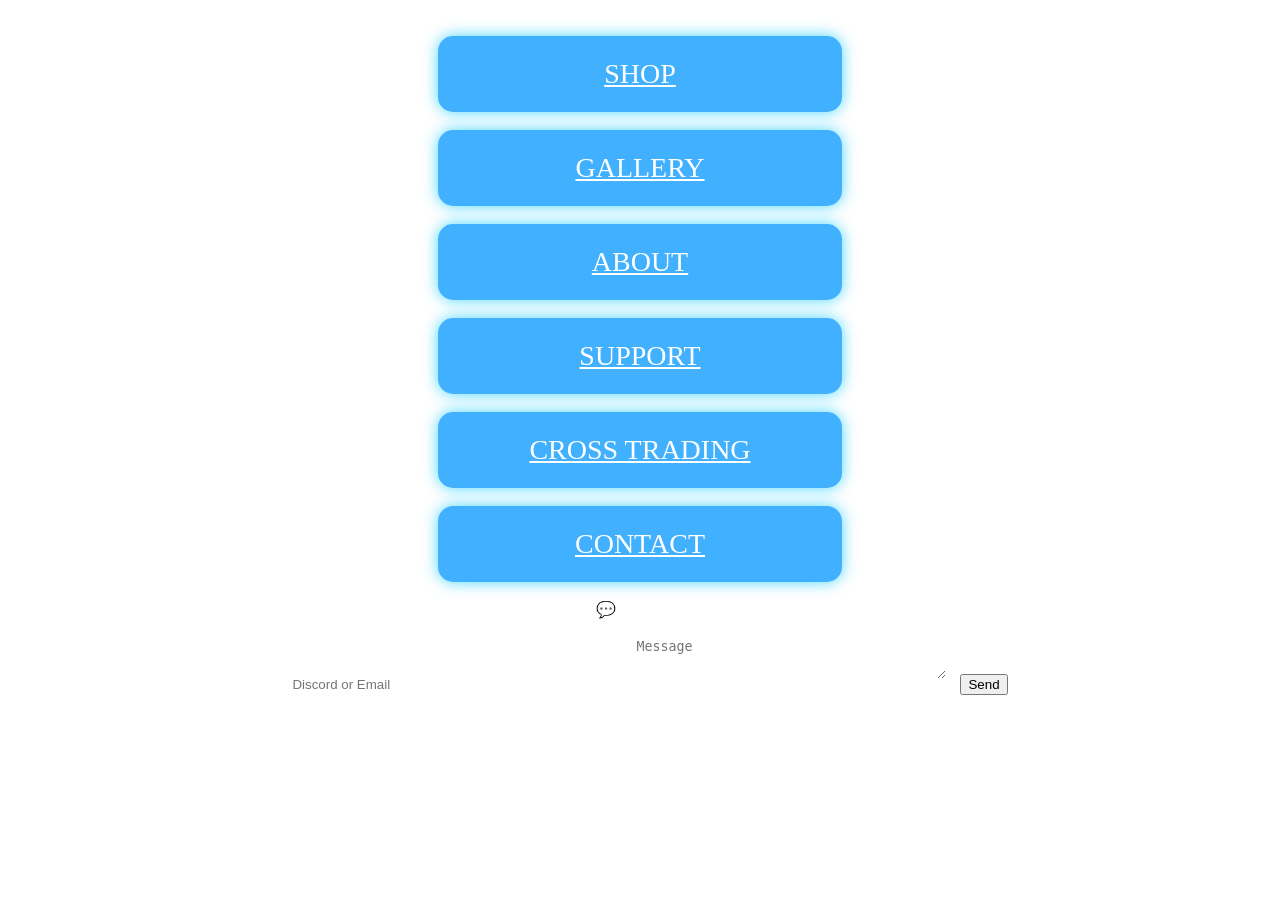
<file: index.html>
<!DOCTYPE html>
<html>
<head>
<link rel="stylesheet" href="style.css">
<script src="script.js"></script>
</head>

<body>

<div class="title">price's shop</div>

<div class="nav-container">
    <a class="btn" href="shop.html">SHOP</a>
    <a class="btn" href="gallery.html">GALLERY</a>
    <a class="btn" href="about.html">ABOUT</a>
    <a class="btn" href="support.html">SUPPORT</a>
    <a class="btn" href="crosstrade.html">CROSS TRADING</a>
    <a class="btn" href="contact.html">CONTACT</a>
</div>

<!-- CHAT -->
<div class="chat-box">
    <div class="chat-header" onclick="toggleChat()">💬 Live Chat</div>

    <div class="chat-body">
        <input id="chatUser" placeholder="Discord or Email">
        <textarea id="chatMsg" placeholder="Message"></textarea>
        <button onclick="sendChat()">Send</button>
    </div>
</div>

</body>
</html>
</file>
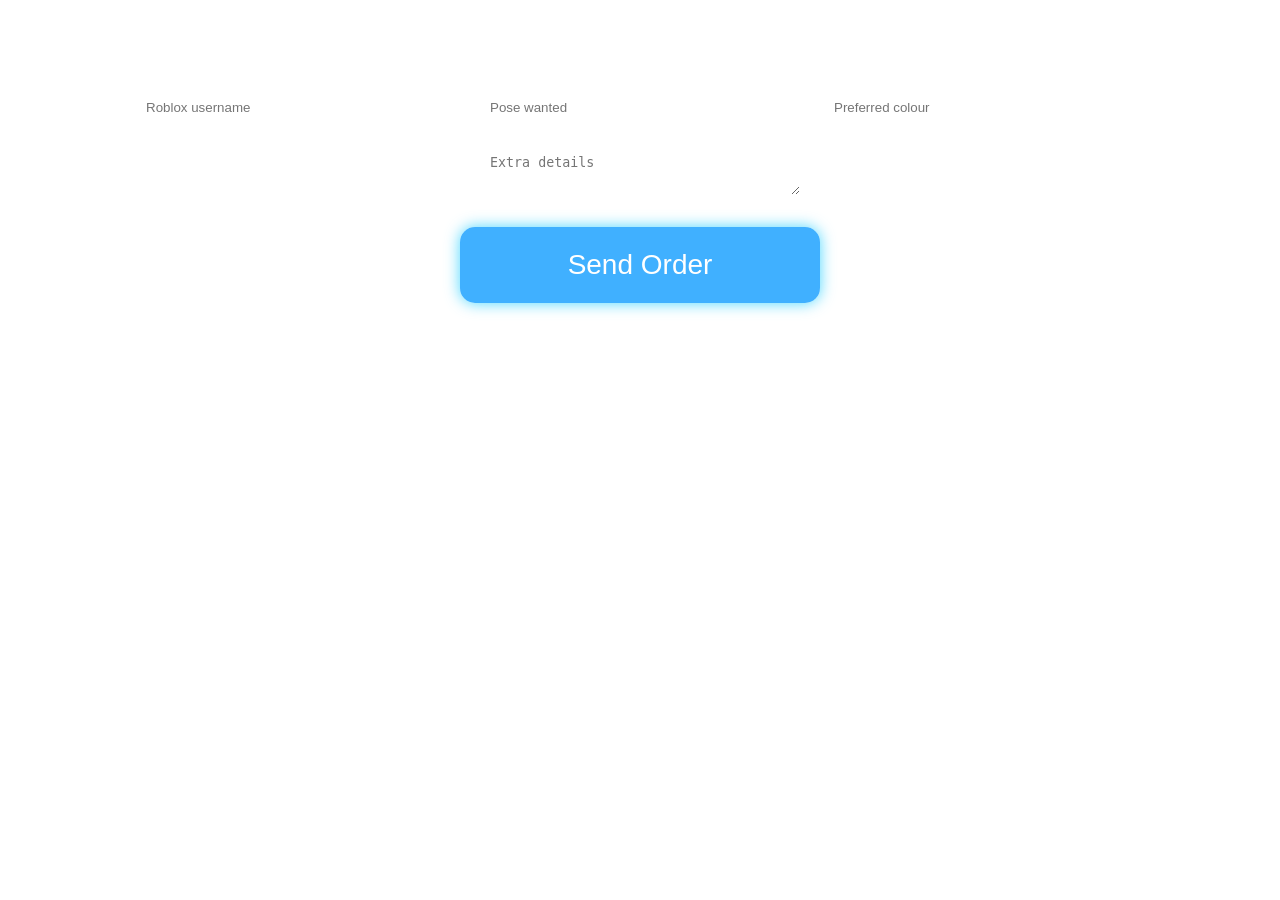
<file: checkout.html>
<!DOCTYPE html>
<html>
<head>
<link rel="stylesheet" href="style.css">
</head>

<body>

<h1 class="title">CHECKOUT</h1>

<div class="form">

<input id="user" placeholder="Roblox username">
<input id="pose" placeholder="Pose wanted">
<input id="color" placeholder="Preferred colour">
<textarea id="details" placeholder="Extra details"></textarea>

<button class="btn" onclick="order()">Send Order</button>

</div>

<script>
const webhook = "https://discord.com/api/webhooks/1501576085308182628/zuaR4p-qrjZc6shGRRintawI14RkMR6f1TbIRwtZPSXIMIviczfT5anEC_yvlT1W3SxY";

function order() {
    const type = new URLSearchParams(window.location.search).get("type");

    let title =
        type === "gfx" ? "NEW GFX ORDER" :
        type === "banner" ? "NEW BANNER ORDER" :
        "NEW THUMBNAIL ORDER";

    fetch(webhook, {
        method:"POST",
        headers:{"Content-Type":"application/json"},
        body: JSON.stringify({
            content: `${title}
Username: ${user.value}
Pose: ${pose.value}
Color: ${color.value}
Details: ${details.value}`
        })
    });

    alert("Sent!");
}
</script>

</body>
</html>
</file>
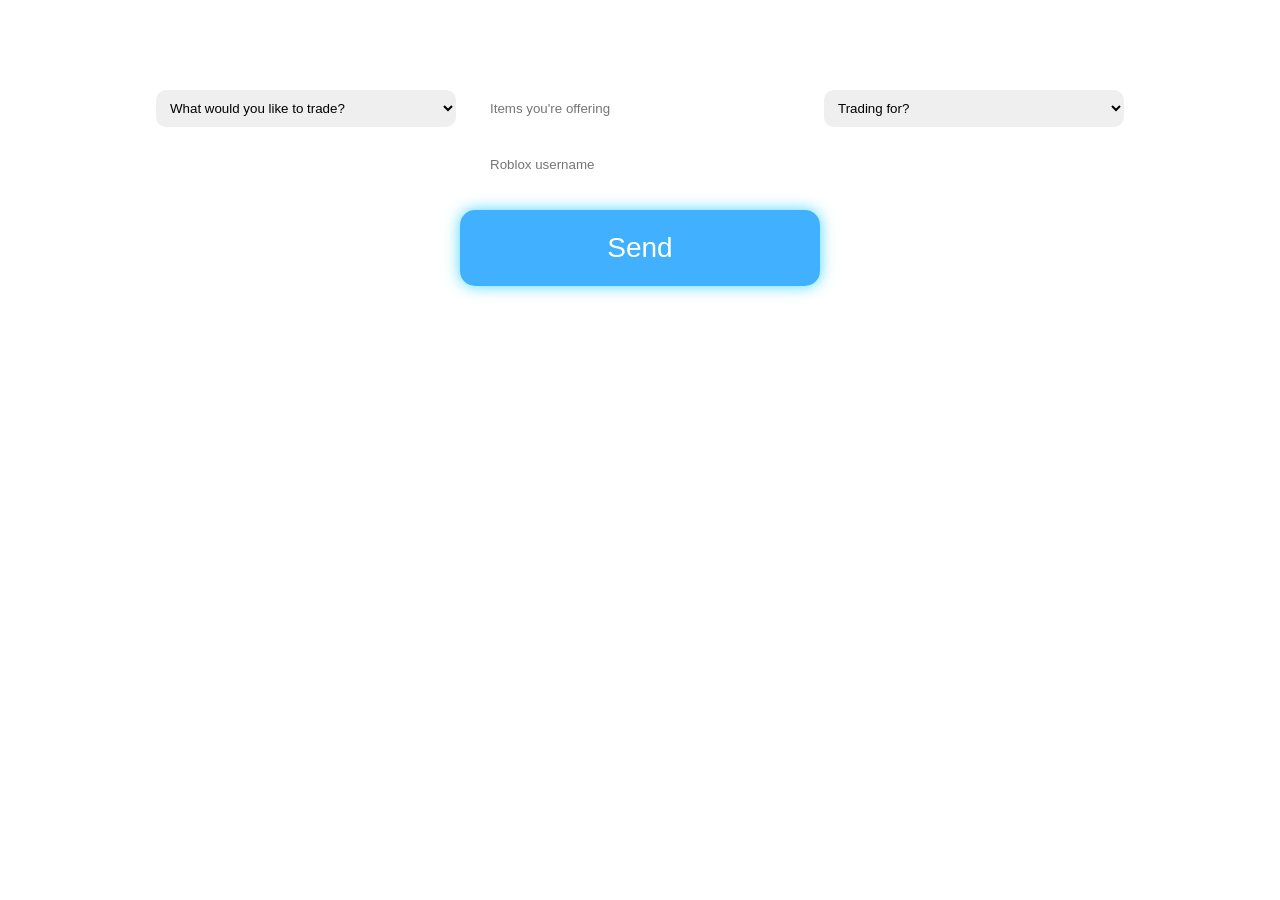
<file: crosstrade.html>
<!DOCTYPE html>
<html>
<head>
<link rel="stylesheet" href="style.css">
<script src="script.js" defer></script>
</head>

<body>

<h1 class="title">CROSS TRADE</h1>

<div class="form">

<!-- DROPDOWN 1 -->
<select id="a">
    <option value="" disabled selected>What would you like to trade?</option>
    <option value="adm">ADM</option>
    <option value="rbx">RBX</option>
    <option value="mm2">MM2</option>
</select>

<input id="b" placeholder="Items you're offering">

<!-- DROPDOWN 2 -->
<select id="c">
    <option value="" disabled selected>Trading for?</option>
    <option value="adm">ADM</option>
    <option value="rbx">RBX</option>
    <option value="mm2">MM2</option>
</select>

<input id="d" placeholder="Roblox username">

<button class="btn" onclick="sendCross()">Send</button>

</div>

</body>
</html>
</file>
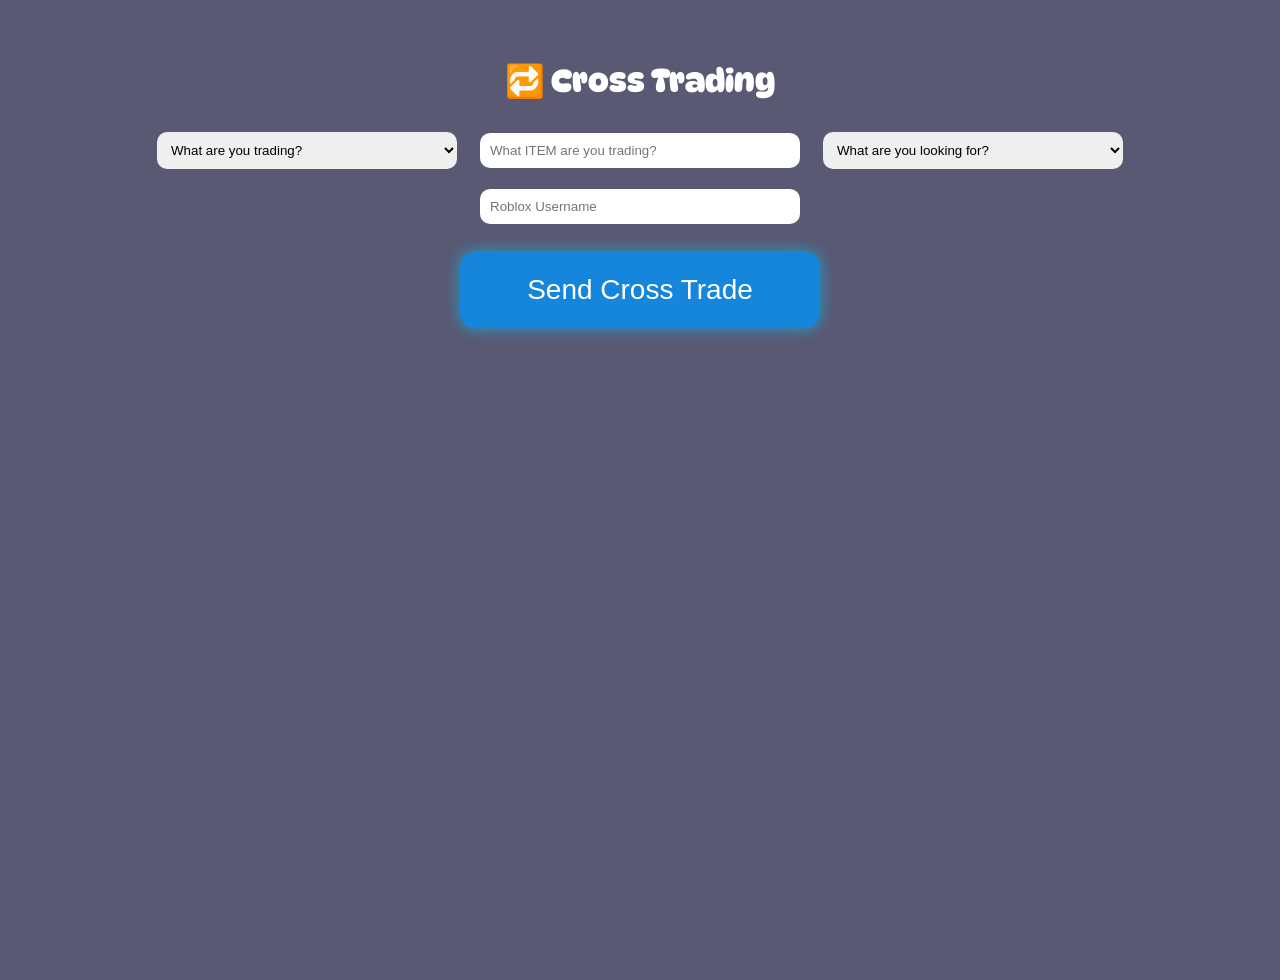
<file: crosstrading.html>
<!DOCTYPE html>
<html lang="en">
<head>
  <meta charset="UTF-8">
  <title>Cross Trading</title>

  <link rel="stylesheet" href="style.css">
  <link href="https://fonts.googleapis.com/css2?family=DynaPuff&display=swap" rel="stylesheet">
</head>

<body>

<div class="overlay">

  <h1>🔁 Cross Trading</h1>

  <select id="giveType">
    <option disabled selected>What are you trading?</option>
    <option>ADM</option>
    <option>RBX</option>
    <option>MM2</option>
  </select>

  <input id="item" placeholder="What ITEM are you trading?">

  <select id="wantType">
    <option disabled selected>What are you looking for?</option>
    <option>MM2</option>
    <option>ADM</option>
    <option>RBX</option>
  </select>

  <input id="username" placeholder="Roblox Username">

  <button class="btn" onclick="sendTrade()">
    Send Cross Trade
  </button>

</div>

<script src="script.js"></script>

</body>
</html>
</file>
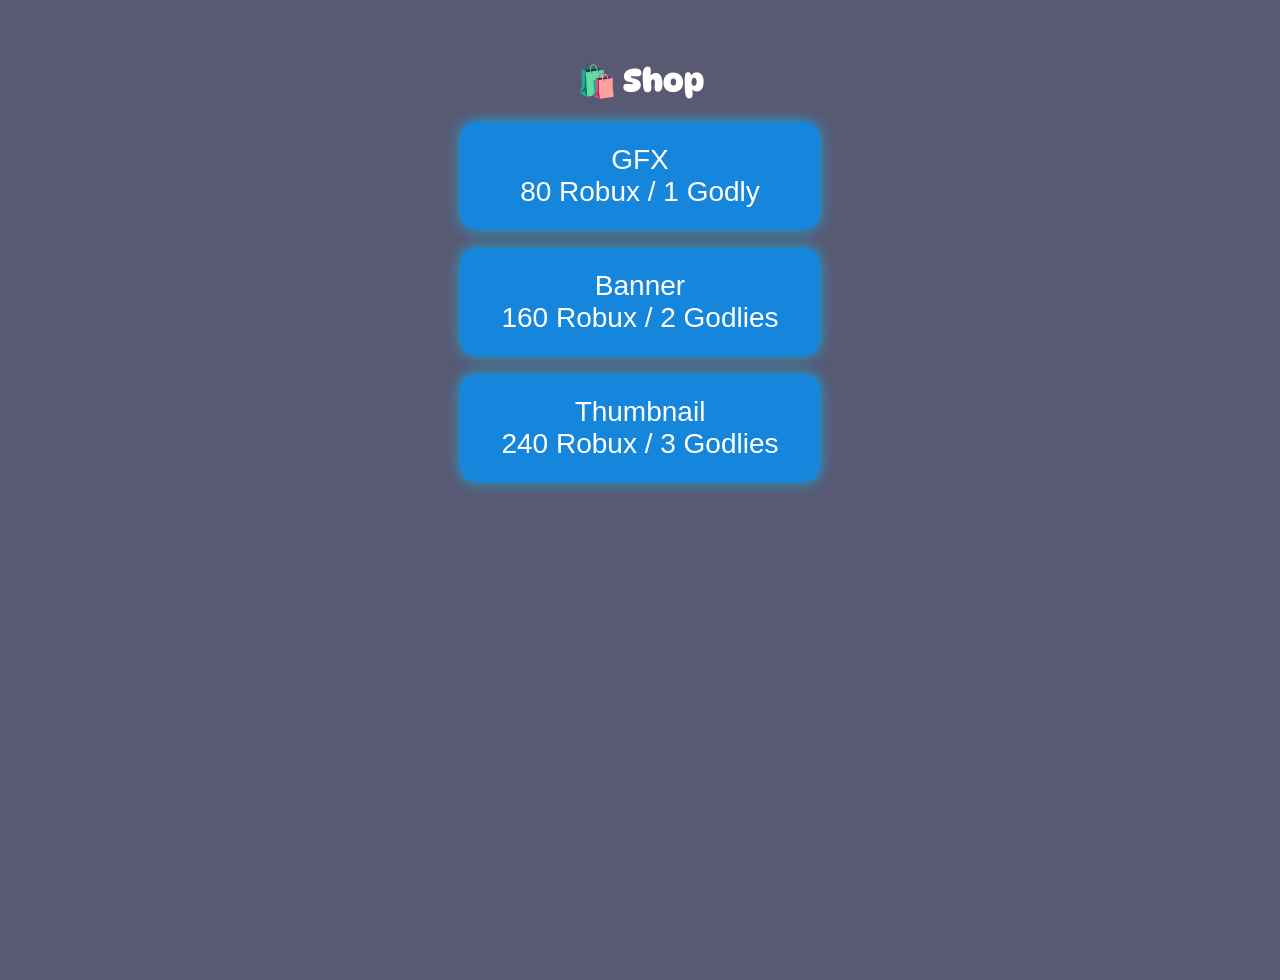
<file: shop.html>
<!DOCTYPE html>
<html lang="en">
<head>
  <meta charset="UTF-8">
  <title>Shop</title>

  <link rel="stylesheet" href="style.css">
  <link href="https://fonts.googleapis.com/css2?family=DynaPuff&display=swap" rel="stylesheet">
</head>

<body>

<div class="overlay">

  <h1>🛍️ Shop</h1>

  <!-- LIST STYLE OPTIONS -->

  <button class="btn" onclick="goCheckout('gfx')">
    GFX
    <div class="small">80 Robux / 1 Godly</div>
  </button>

  <button class="btn" onclick="goCheckout('banner')">
    Banner
    <div class="small">160 Robux / 2 Godlies</div>
  </button>

  <button class="btn" onclick="goCheckout('thumbnail')">
    Thumbnail
    <div class="small">240 Robux / 3 Godlies</div>
  </button>

</div>

<script src="script.js"></script>

</body>
</html>
</file>
<file: style.css>
body {
  margin: 0;
  font-family: 'DynaPuff', cursive;
  color: white;
  text-align: center;
  background: url('https://i.pinimg.com/736x/b8/2f/12/b82f128d3da960a83f296fa291af4cb3.jpg');
  background-size: cover;
  background-attachment: fixed;
}

.overlay {
  min-height: 100vh;
  padding: 40px;
  background: rgba(0,0,40,0.65);
}

/* BUTTONS */
.btn {
  display: block;
  margin: 18px auto;
  padding: 22px;
  width: 360px;
  font-size: 28px;
  background: rgba(0,150,255,0.75);
  border: none;
  border-radius: 15px;
  color: white;
  cursor: pointer;
  box-shadow: 0 0 15px rgba(0,200,255,0.7);
  transition: 0.2s;
}

.btn:hover {
  transform: scale(1.05);
  box-shadow: 0 0 30px rgba(0,200,255,1);
}

/* INPUTS */
input, textarea, select {
  width: 300px;
  padding: 10px;
  margin: 10px;
  border-radius: 10px;
  border: none;
}

/* BUBBLES */
.bubble {
  position: fixed;
  bottom: -60px;
  border-radius: 50%;
  background: rgba(173,216,230,0.35);
  animation: rise 10s linear infinite;
  z-index: 9999;
}

@keyframes rise {
  0% { transform: translateY(0); opacity: 0; }
  10% { opacity: 1; }
  100% { transform: translateY(-110vh); opacity: 0; }
}
</file>
